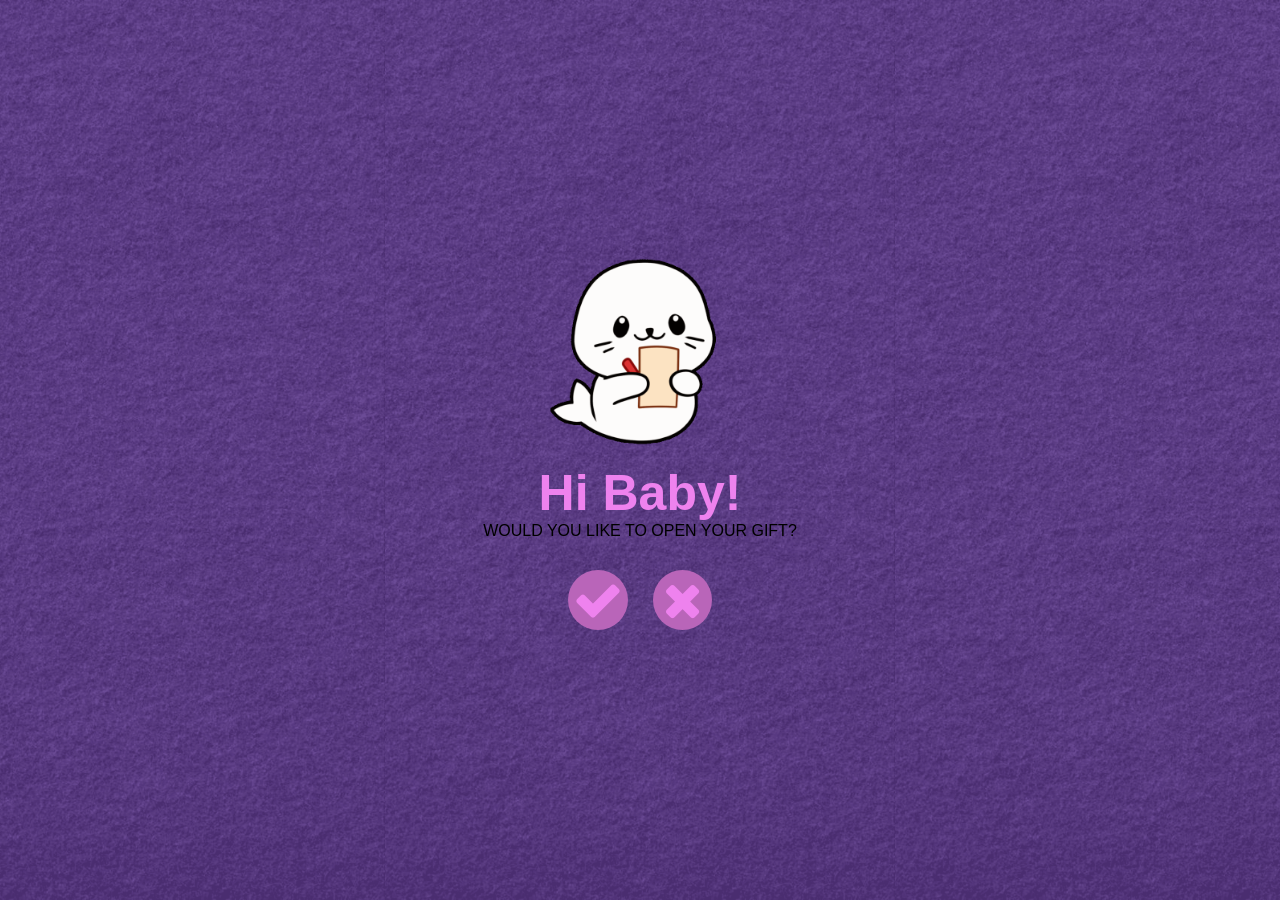
<file: index.html>
<!DOCTYPE html>
<html lang="en">
<head>
    <meta charset="UTF-8">
    <link rel="icon" type="image/x-icon" href="pngegg.png">
    <meta name="viewport" content="width=device-width, initial-scale=1.0">
    <link rel="stylesheet" href="https://cdnjs.cloudflare.com/ajax/libs/font-awesome/4.7.0/css/font-awesome.min.css">
    <title>Letter</title>
    <link rel="stylesheet" href="index.css">
</head>
<body>
    <div class="main">
        <img src="sappy-sappy-seals.gif" width="40%" alt="seal">
        <div>
            <h1>Hi Baby!</h1>
            <p>WOULD YOU LIKE TO OPEN YOUR GIFT?</p>
            <div class="buttons">
                <i class="fa fa-check" id="check" onclick="check()"></i>
                <i class="fa fa-close" id="ekis" onclick="location.href='ekis.html'" onmouseover="moveBox()"></i>
            </div>
        </div>
    </div>
    <script>
        function check(){
            location.href = "check.html";
        }
  function moveBox() {
  const box = document.getElementById("ekis");
  const x = Math.random() * 1200;
  const y = Math.random() * 500;
  box.style.position = "absolute";

  box.style.left = x + "px";
  box.style.top = y + "px";
}

        
    </script>
</body>
</html>
</file>
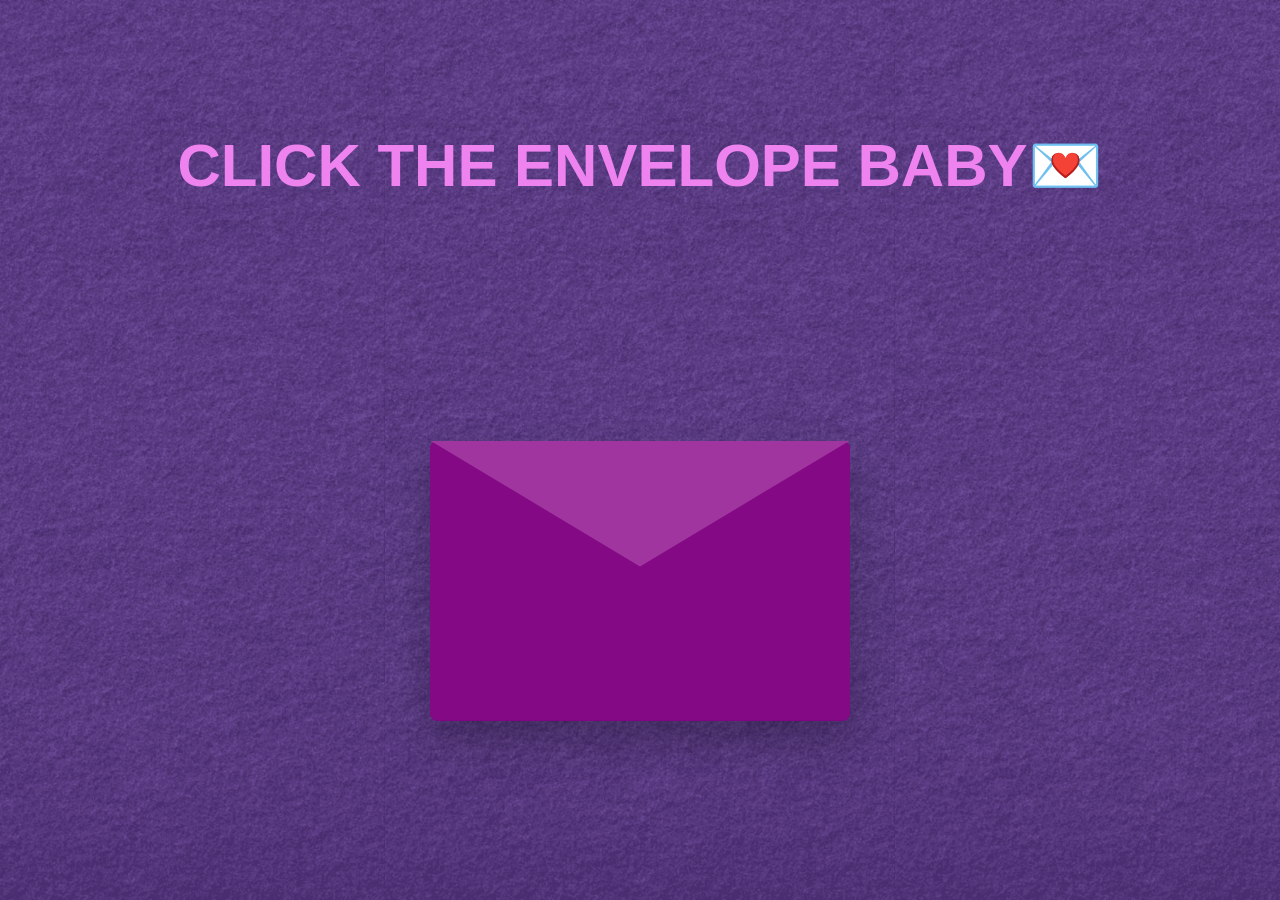
<file: check.html>
<!DOCTYPE html>
<html lang="en">
<head>
    <meta charset="UTF-8">
    <meta name="viewport" content="width=device-width, initial-scale=1.0">
    <link rel="icon" type="image/x-icon" href="pngegg.png">
    <title>Letter</title>
    <link rel="stylesheet" href="check.css">
    </head>
    <body>
        <h1>CLICK THE ENVELOPE BABY💌</h1>
        <div class="main">
        
        <div class="scene">
                <div class="envelope" id="envelope">
                    <div class="back"></div>
                    
                    <div class="letter">
                        <h3 style="margin-bottom:5px;">HI BABY😚</h3>
                        <p style="font-size: 20px; letter-spacing: 1.5px; padding-top:10px">
                            Hi baby HAPPY 1ST MONTHSARY, also I just want you to know that I love you and I'll always love you until time gets tired of moving forward🫶.
                        </p>
                    </div>
                    
                    <div class="front"></div>
                    <div class="flap"></div>
                </div>
            </div>
        </div>

        <script>
            const envelope = document.getElementById("envelope");

let opened = false;

envelope.addEventListener("pointerdown", function () {
  if (opened) return;

  opened = true;
  envelope.classList.add("open");
});
        </script>
    </body>
    </html>
</file>
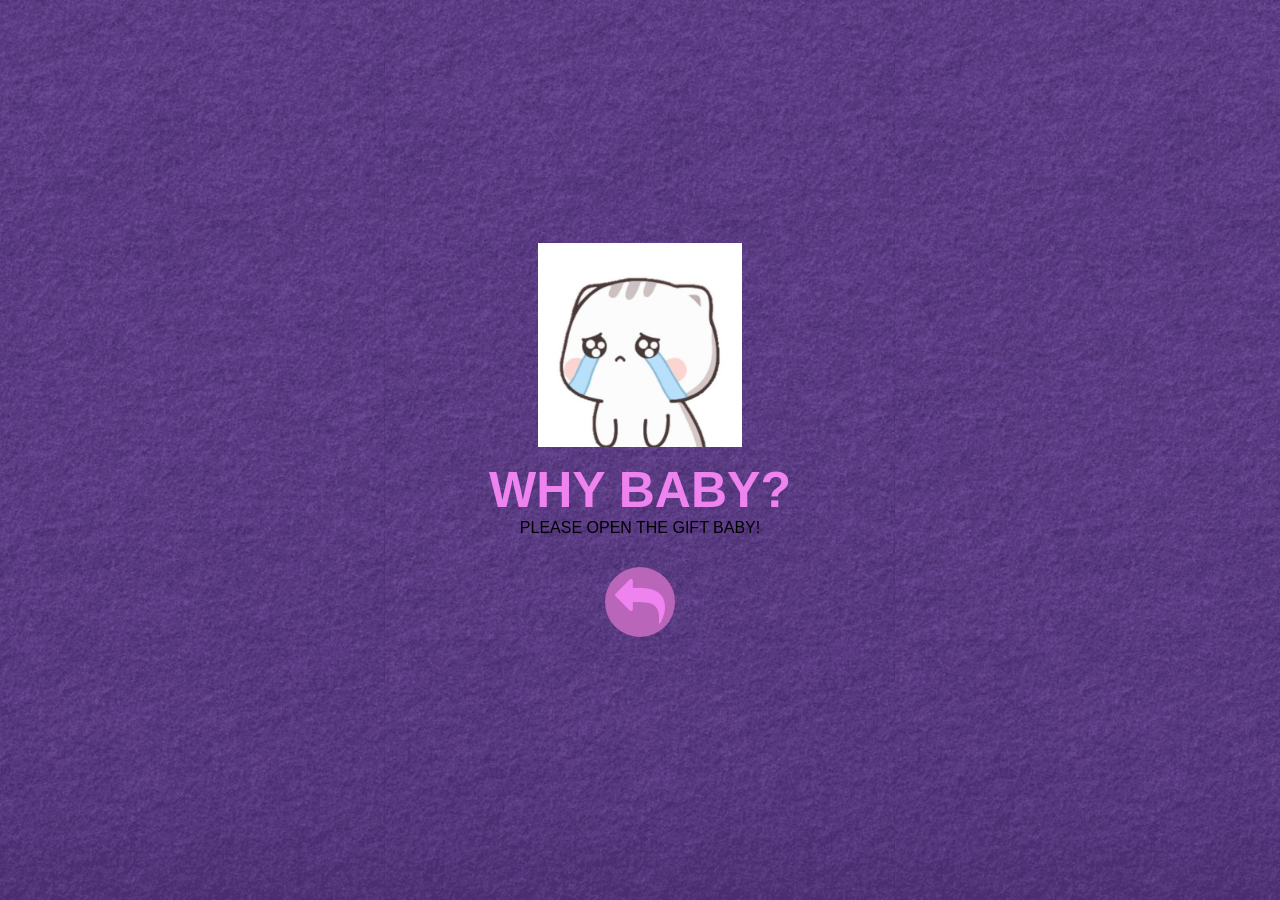
<file: ekis.html>
<!DOCTYPE html>
<html lang="en">
<head>
    <meta charset="UTF-8">
    <meta name="viewport" content="width=device-width, initial-scale=1.0">
    <link rel="icon" type="image/x-icon" href="pngegg.png">
    <link rel="stylesheet" href="https://cdnjs.cloudflare.com/ajax/libs/font-awesome/4.7.0/css/font-awesome.min.css">
    <title>Letter</title>
    <link rel="stylesheet" href="ekis.css">
    </head>
    <body>
         <div class="main">
        <img src="sad.jpg" width="40%" alt="seal">
        <div>
            <h1>WHY BABY?</h1>
            <p>PLEASE OPEN THE GIFT BABY!</p>
            <div class="buttons">
                <i class="fa fa-reply" id="ekis" onclick="location.href='index.html'"></i>
            </div>
        </div>
    </div>
        
    </body>
    </html>
</file>
<file: index.css>
*{
            margin:0;
            padding:0;
            box-sizing: border-box;
        }
        body{
            height: 100vh;
            display: flex;
            justify-content: center;
            align-items: center;
            flex-direction: column;
            background-image: url('bg.png');
            background-size: contain;
            background-repeat: repeat;
            background-position: center center;
            font-family: 'Gill Sans', 'Gill Sans MT', Calibri, 'Trebuchet MS', sans-serif;
            position: relative;
        }
        #check, #ekis{
            font-size: 50px;
            color:violet;
            background-color: rgb(185, 101, 185);
            border-radius: 50%;
            padding:5px;
            cursor:pointer;
            margin:0 10px;
        }
        #ekis{
            font-size: 50px;
            color:violet;
            background-color: rgb(185, 101, 185);
            border-radius: 50%;
            padding:5px 10px;
            
        }
        #ekis:hover{
            color:rgb(255, 0, 255);
            transition: 0.3s linear;
        }
        #check:hover{
            color:rgb(255, 0, 255);
            transition: 0.3s linear;
        }
        .buttons{
            padding:20px;
        }
        .main{
            text-align: center;
        }
        p{
            margin-bottom:10px;
        }
        h1{
            margin-top:10px;
            font-size: 50px;
            color:violet;
        }
</file>
<file: check.css>
*{
            padding:0;
            margin:0;
            box-sizing: border-box;
        }
        body{
            display: flex;
            justify-content: center;
            align-items: center;
            flex-direction: column;
            background-image: url('bg.png');
            background-size: contain;
            background-repeat: repeat;
            background-position: center center;
            font-family: 'Gill Sans', 'Gill Sans MT', Calibri, 'Trebuchet MS', sans-serif;
            height: 100vh;
        }
        #header{
            position:absolute;
            font-size:50px;
            top:3%;
            text-align: center;
        }
        h1{
            font-size: 60px;
            transform: translateY(-120px);
            color:violet;
            text-align: center;
        }

/* Scene */
.scene {
  perspective: 1000px;
}

.scene {
  perspective: 1000px;
  margin-top: 50px; 
}

.envelope {
  position: relative;
  width: 420px;   
  height: 280px; 
  cursor: pointer;
  top:70px;
}

/* Back */
.back {
  position: absolute;
  inset: 0;
  background: purple;
  border-radius: 8px;
  box-shadow: 0 20px 40px rgba(0,0,0,0.25);
  z-index: 1;
}

/* Letter */
.letter {
  position: absolute;
  width: 92%;       
  height: 95%;      
  background: purple;
  top: 5%;
  left: 4%;
  padding: 20px;
  box-sizing: border-box;
  border-radius: 6px;
  transition: transform 0.8s ease;
  z-index: 2;
  background-image: url('https://i.pinimg.com/736x/cf/e1/3d/cfe13d10950142d358444197a987084f.jpg');
  p{
    font-size:13.5px;
    display:none;
  }
}

/* Front */
.front {
  position: absolute;
  inset: 0;
  background: rgb(132, 9, 132);
  clip-path: polygon(
    0 0,
    50% 45%,   /* higher peak */
    100% 0,
    100% 100%,
    0 100%
  );
  border-radius: 8px;
  z-index: 100;
}

/* Flap */
.flap {
  position: absolute;
  inset: 0;
  background: rgb(160, 53, 160);
  clip-path: polygon(0 0, 50% 55%, 100% 0);
  transform-origin: top;
  transition: transform 0.8s ease;
  z-index: 4;
}


.envelope.open .flap {
  transform: rotateX(180deg);
}

.envelope.open .letter {
  animation-name: letter;
  animation-duration: 2s;
  animation-timing-function: ease-in;
  animation-delay: 2s;
  animation-iteration-count: 1;
  animation-direction: forward;
  animation-fill-mode: both;
  z-index: 100;
}
@keyframes letter {
    0%{
        transform: translateY(0%);
        visibility: hidden;
    }
    50%{
        transform: translateY(-80%);
        visibility: visible;
    }
    100%{
        transform:scale(2) translate(0, -50px);
        z-index: 110;
    }
}
.envelope.open .letter p {
  display:block
}

@media (max-width: 480px) {

  body {
    padding: 10px;
  }

  #header {
    font-size: 30px;
    top: 2%;
    padding: 0 10px;
  }

  .scene {
    margin-top: 20px;
  }

  .envelope {
    width: 300px;
    height: 200px;
    top: 40px;
  }

  .letter {
    padding: 12px;
  }

  .letter h3 {
    font-size: 14px;
  }

  .letter p {
    font-size: 11.5px;
    line-height: 1.4;
  }

  .envelope.open .letter {
    transform: translateY(-70%);
  }
  @keyframes letter {
    0%{
        transform: translateY(0%); 
        visibility: hidden;
    }
    50%{
        transform: translateY(-80%); 
        visibility: visible;
    }
    100%{
        transform:scale(1.5) translate(0, -50px);
        z-index: 110;
    }
}
}

@media (max-width: 768px) {

  #header {
    font-size: 30px;
  }

  .envelope {
    width: 350px;
    height: 240px;
    top: 50px;
  }

  .letter p {
    font-size: 12.5px;
  }

  .envelope.open .letter {
    transform: translateY(-75%);
    height:120%;
  }
  @keyframes letter {
    0%{
        transform: translateY(0%); 
        visibility: hidden;
    }
    50%{
        transform: translateY(-80%); 
        visibility: visible;
    }
    100%{
        transform:scale(1.7) translate(0, -50px);
        z-index: 110;
    }
}
}
</file>
<file: ekis.css>
*{
            padding:0;
            margin:0;
            box-sizing: border-box;
        }
        body{
            display: flex;
            justify-content: center;
            align-items: center;
            flex-direction: column;
            background-image: url('bg.png');
            background-size: contain;
            background-repeat: repeat;
            background-position: center center;
            font-family: 'Gill Sans', 'Gill Sans MT', Calibri, 'Trebuchet MS', sans-serif;
            height: 100vh;
        }
        #ekis{
            font-size: 50px;
            color:violet;
            background-color: rgb(185, 101, 185);
            border-radius: 50%;
            padding:10px;
            cursor:pointer;
            margin:0 10px;
        }
        #ekis:hover{
            color:rgb(255, 0, 255);
            transition: 0.3s linear;
        }
         .buttons{
            padding:20px;
        }
        .main{
            text-align: center;
        }
        p{
            margin-bottom:10px;
        }
        h1{
            margin-top:10px;
            font-size: 50px;
            color:violet;
        }
</file>
